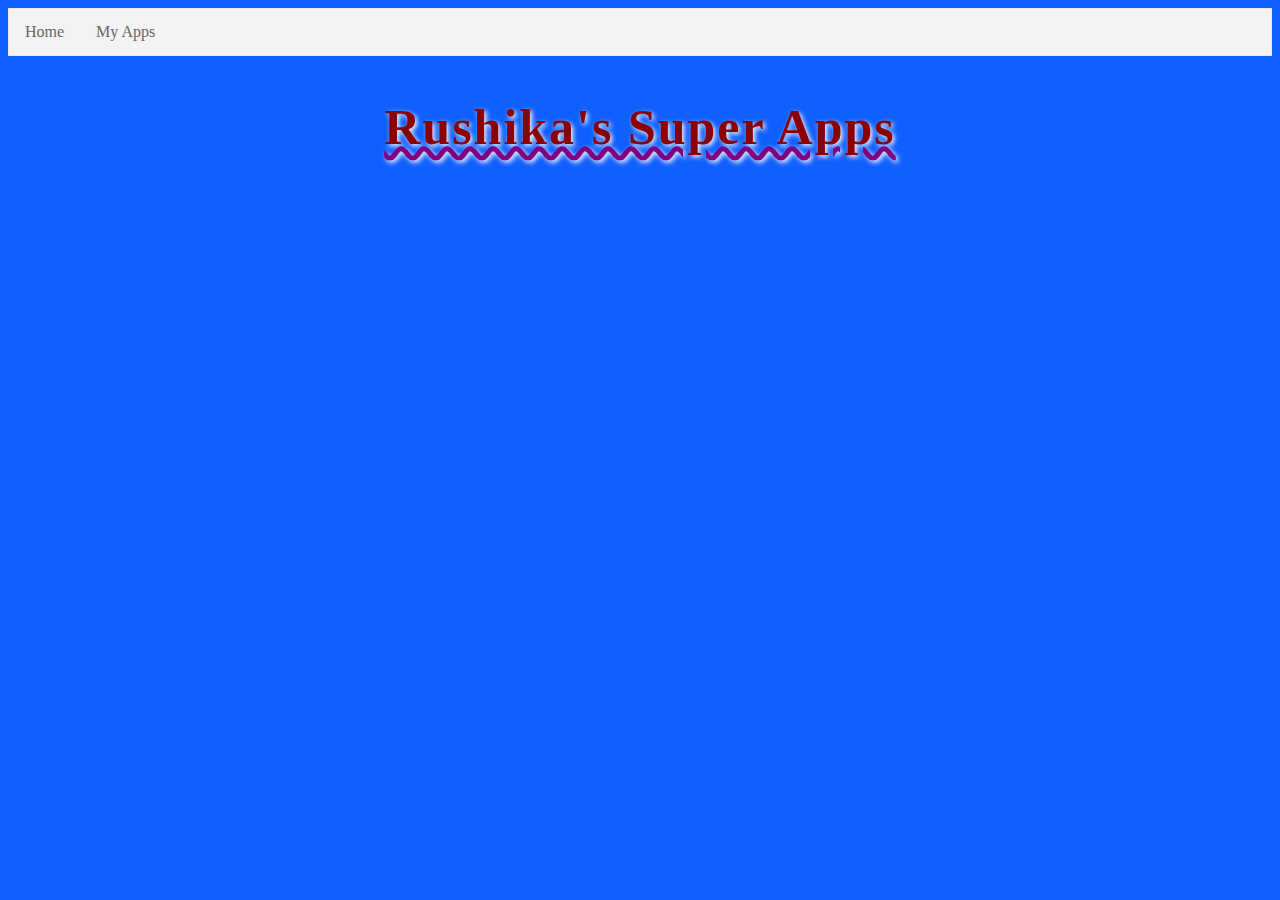
<file: apps.html>
<!doctype html>
<html>
<head>
<meta charset="utf-8">
<title>apps.html</title>
<link href="style.css" rel="stylesheet" type="text/css">
</head>

<body>
	<ul>
  <li><a href="index.html">Home</a></li>
  <li><a href="apps.html">My Apps</a></li>
</ul>
	<center>
		<h2> Rushika's Super Apps</h2>
	<iframe width="392" height="620" style="border: 0px;" src="https://studio.code.org/projects/applab/v5Iwuw8pdKBApvp2dhGaIrnrq1y0jgqZrZ0PJm-EKtA/embed?nosource"></iframe>
	<iframe width="392" height="620" style="border: 0px;" src="https://studio.code.org/projects/applab/nxGhneHDmG3ghAybvHeNmz5vMGAtmepMLKNOzwonrZH/embed?nosource"></iframe>
	<iframe width="392" height="620" style="border: 0px;" src="https://studio.code.org/projects/applab/P6xXuetVFxSTh5b3-ZrvCo6qUX99e89jHtiLgDoCVLg/embed?nosource"></iframe>
	</center>


	</center>
</body>
</html>
</file>
<file: style.css>
body {background-color: #105FFF}

img {
	width: 400px;
}
img:hover {
	border:dotted 5px purple;
	width: 400px;
	border-radius: 70%;
}
h2 {
	text-decoration: underline wavy purple 5px;
	color: darkred;
	letter-spacing: 2px;
	text-shadow: 2px 2px 5px white;
	font-size: 50px;
	
	
}
ul {
  list-style-type: none;
  margin: 0;
  padding: 0;
  display: flex;
  border: 1px solid #e7e7e7;
  background-color: #f3f3f3;
}

ul li a {
  display: block;
  color: #666666;
  padding: 14px 16px;
  text-decoration: none;
}

ul li a:hover:not(.active) {
  background-color: #dddddd;
}

ul li a.active {
  background-color: #04AA6D;
}
</file>
